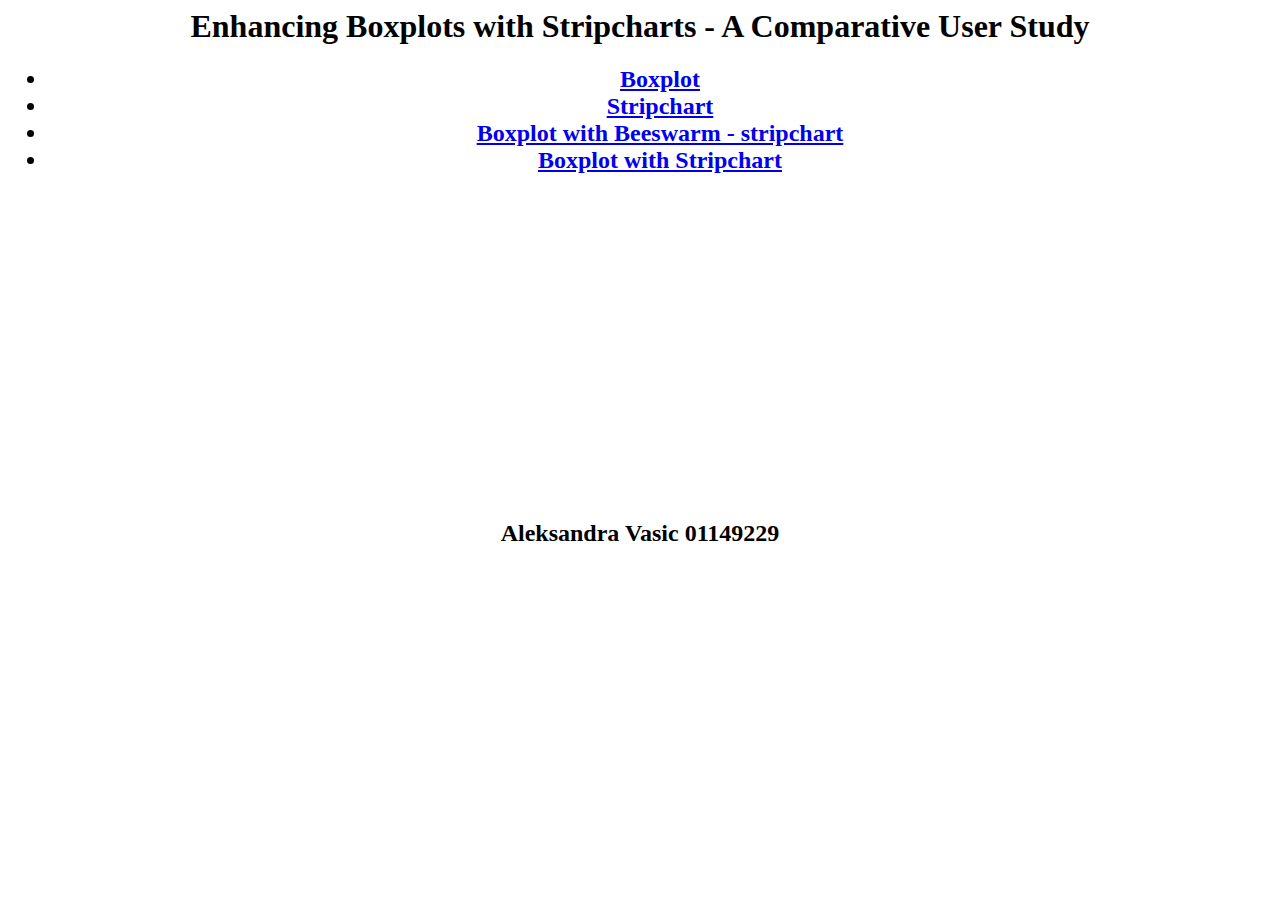
<file: boxplotscat/index.html>
<html>
    <head></head>
    <body>

            <h1><center> Enhancing Boxplots with Stripcharts - A Comparative User Study </center> </h1>

            <center> <ul><h2>
            <li>
                    <a href="boxplot.html">Boxplot</a>
              </li>
            <li>
                    <a href="scatter.html">Stripchart</a>
                </li>
            <li>
                    <a href="dataviz.html">Boxplot with Beeswarm - stripchart</a>

            </li>
            <li>
                <a href="normal.html">Boxplot with Stripchart </a>
            </li>
         </h2>   </ul></center>


         <br> 
         <br> 
         <br> 
         <br> 
         <br> 
         <br> 
         <br> 
         <br> 
         <br> 
         <br> 
         <br> 
         <br> 
         <br> 
         <br> 
         <br> 
         <br> 
         <br> 


         
  <h2> <center> Aleksandra Vasic 
        01149229
  </h2></center>
    </body>
</html>
</file>
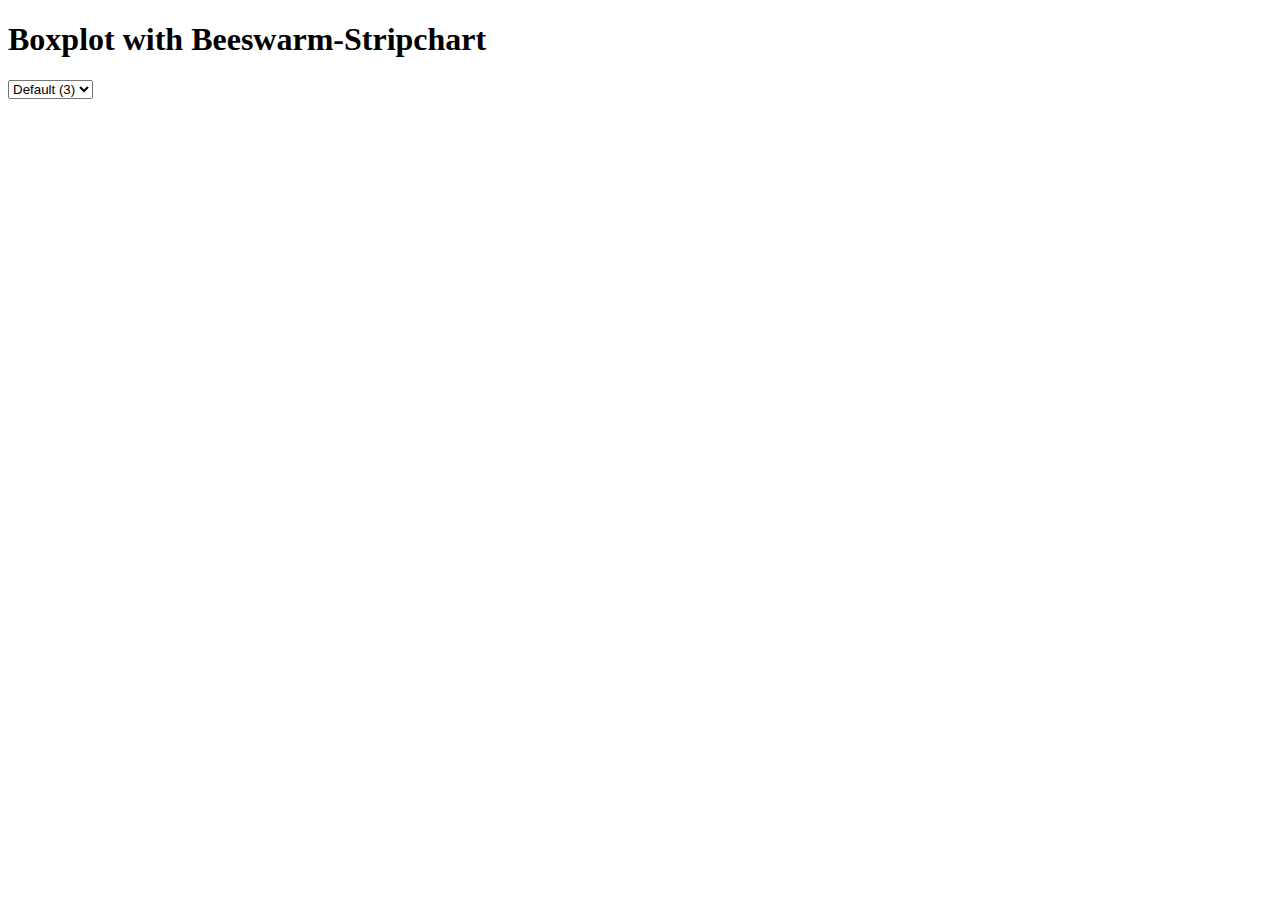
<file: boxplotscat/dataviz.html>
<!DOCTYPE html>
<html>

<head>
</head>

<body>
  <!-- Load Chart CSS -->
  <link rel="stylesheet" type="text/css" href="chart.css">
  <!-- Load d3.js -->
  <script src="https://d3js.org/d3.v4.js"></script>
  <!-- Load Color scale -->
  <script src="https://d3js.org/d3-scale-chromatic.v1.min.js"></script>

  <!-- Create a div where the graph will take place -->
  <h1> Boxplot with Beeswarm-Stripchart</h1>
  <div class="chart-wrapper" id="chart"></div>

  <div id="my_dataviz"></div>

  <!-- Create a div options for bin size -->
  <select id="binSizeOptions">
      <option value="3">Default (3)</option>
      <option value="2">2</option>
      <option value="3">3</option>
      <option value="4">4</option>
      <option value="5">5</option>
  </select>

  <script src="makechart_two.js" charset="utf-8"></script>
  <script src="extract_data.js" charset="utf-8"></script>

</body>

</html>
</file>
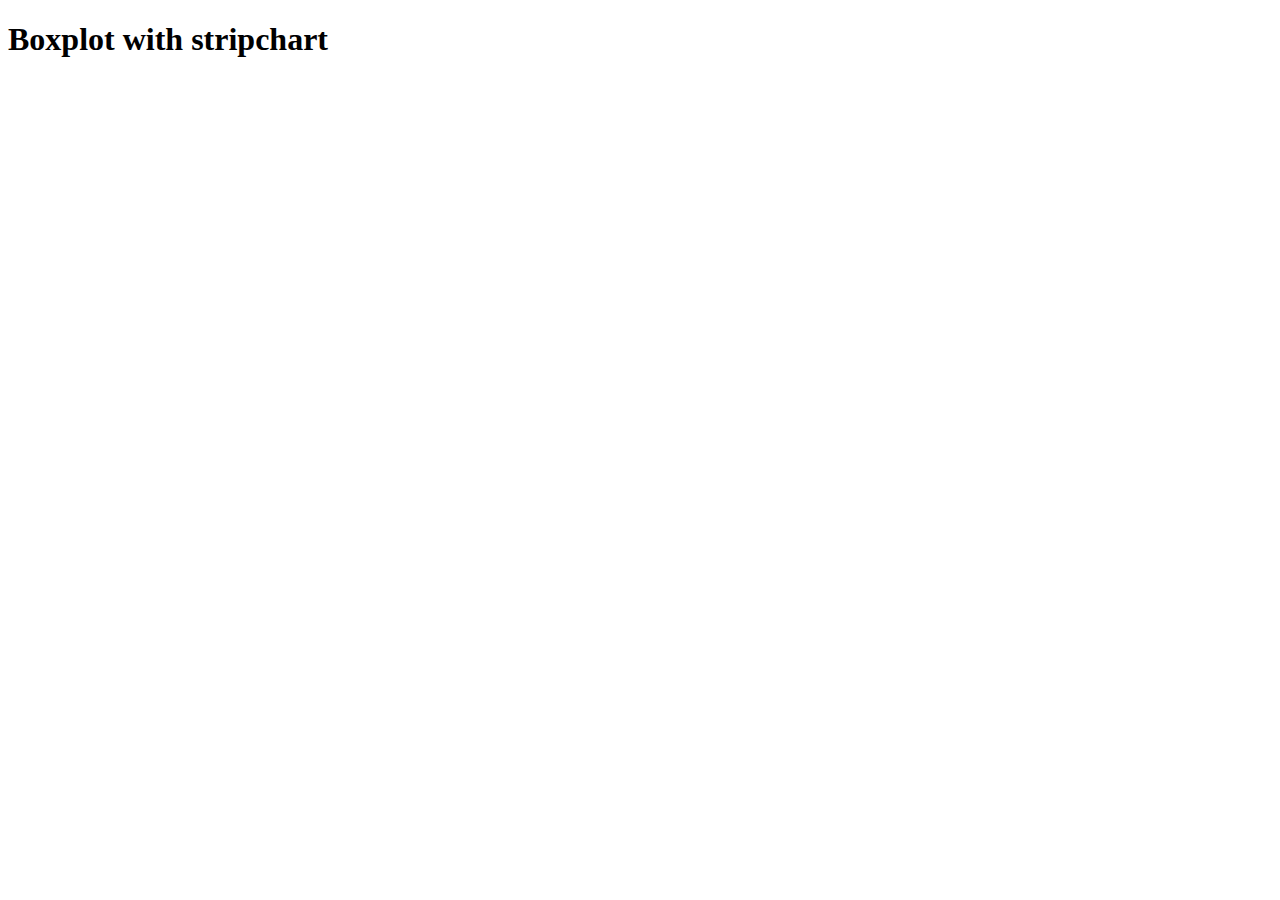
<file: boxplotscat/normal.html>
<!DOCTYPE html>
<html>

<head>
</head>

<body>
  <!-- Load Chart CSS -->
  <link rel="stylesheet" type="text/css" href="chart.css">
  <!-- Load d3.js -->
  <script src="https://d3js.org/d3.v4.js"></script>
  <!-- Load Color scale -->
  <script src="https://d3js.org/d3-scale-chromatic.v1.min.js"></script>

  <h1> Boxplot with stripchart </h1>

  <div   id="normal"></div>

  <script src="makechart_two.js" charset="utf-8"></script>
  <script src="extract_data.js" charset="utf-8"></script>

</body>

</html>
</file>
<file: boxplotscat/chart.css>
/*Nested divs for responsiveness*/
  {
    max-width: 800px;
    min-width: 304px;
    margin-bottom: 8px;
}
  .inner-wrapper {
    position: relative;
    padding-bottom: 50%;
    width: 100%;
}
  .outer-box {
    position: absolute;
    top: 0;
    bottom: 0;
    left: 0;
    right: 0;
}
  .inner-box {
    width: 100%;
    height: 100%;
}

text {
  font-family: sans-serif;
  font-size: 13px;
}

.axis path,
.axis line {
    fill: none;
    stroke: #888;
    stroke-width: 2px;
    shape-rendering: crispEdges;
}

.y.axis .tick line {
    stroke: lightgrey;
    opacity: 0.6;
    stroke-dasharray: 2,1;
    stroke-width: 1;
    shape-rendering: crispEdges;

}

.x.axis .domain {
  display: none;
}

div.tooltip {
    position: absolute;
    text-align: left;
    padding: 3px;
    font: 12px sans-serif;
    background: lightcyan;
    border: 0px;
    border-radius: 1px;
    pointer-events: none;
    opacity: 0.7;
}

/*Box Plot*/
  .box-plot .box {
    fill-opacity: 0.4;
    stroke-width: 2;
}
  .box-plot line {
    stroke-width: 2px;
}
  .box-plot circle {
    fill: white;
    stroke: black;
}

  .box-plot .median {
    stroke: black;
}

  .box-plot circle.median {
    fill: white !important;
}

  .box-plot .mean {
    stroke: white;
    stroke-dasharray: 2,1;
    stroke-width: 1px;
}

@media (max-width:500px){
      .box-plot circle {display: none;}
}

/* Point Plots*/
  .points-plot .point {
    stroke: black;
    stroke-width: 1px;
    fill: white;
}
</file>
